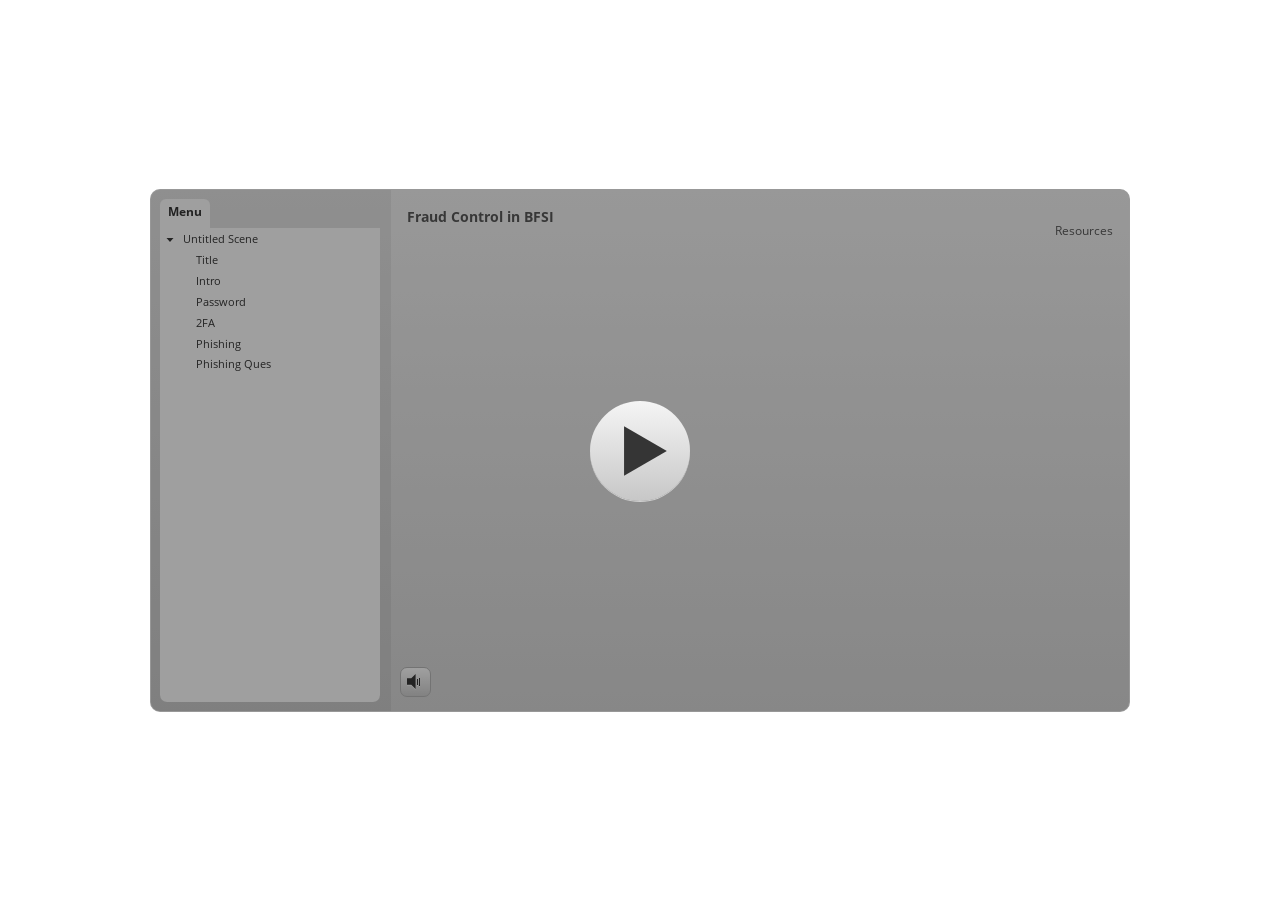
<file: story_html5.html>
<!DOCTYPE html>
<html lang="en-US">
<head>
  <meta charset="utf-8">
  <!-- Created using Storyline 3 - http://www.articulate.com  -->
  <!-- version: 3.10.22406.0 -->
  <title>Fraud Control in BFSI</title>
  <meta http-equiv="x-ua-compatible" content="IE=edge" />
  <meta name="viewport" content="width=device-width, initial-scale=1.0, user-scalable=no, shrink-to-fit=no, minimal-ui" />
  <meta name="apple-mobile-web-app-capable" content="yes" />
  <style>
    html, body { height: 100%; padding: 0; margin: 0 }
    #app { height: 100%; width: 100%; }
  </style>
  
  <script>window.THREE = { };</script>
</head>
<body style="background: #FFFFFF" class="cs-HTML theme-classic">
  <!-- 360 -->
  <script>!function(e){function n(e,i){return e.test(i)}function i(e){var i=e||navigator.userAgent,o=i.split("[FBAN");if(void 0!==o[1]&&(i=o[0]),this.apple={phone:n(t,i),ipod:n(d,i),tablet:!n(t,i)&&n(s,i),device:n(t,i)||n(d,i)||n(s,i)},this.amazon={phone:n(h,i),tablet:!n(h,i)&&n(a,i),device:n(h,i)||n(a,i)},this.android={phone:n(h,i)||n(b,i),tablet:!n(h,i)&&!n(b,i)&&(n(a,i)||n(r,i)),device:n(h,i)||n(a,i)||n(b,i)||n(r,i)},this.windows={phone:n(l,i),tablet:n(p,i),device:n(l,i)||n(p,i)},this.other={blackberry:n(f,i),blackberry10:n(u,i),opera:n(c,i),firefox:n(A,i),chrome:n(w,i),device:n(f,i)||n(u,i)||n(c,i)||n(A,i)||n(w,i)},this.seven_inch=n(v,i),this.any=this.apple.device||this.android.device||this.windows.device||this.other.device||this.seven_inch,this.phone=this.apple.phone||this.android.phone||this.windows.phone,this.tablet=this.apple.tablet||this.android.tablet||this.windows.tablet,"undefined"==typeof window)return this}function o(){var e=new i;return e.Class=i,e}var t=/iPhone/i,d=/iPod/i,s=/iPad/i,b=/(?=.*\bAndroid\b)(?=.*\bMobile\b)/i,r=/Android/i,h=/(?=.*\bAndroid\b)(?=.*\bSD4930UR\b)/i,a=/(?=.*\bAndroid\b)(?=.*\b(?:KFOT|KFTT|KFJWI|KFJWA|KFSOWI|KFTHWI|KFTHWA|KFAPWI|KFAPWA|KFARWI|KFASWI|KFSAWI|KFSAWA)\b)/i,l=/IEMobile/i,p=/(?=.*\bWindows\b)(?=.*\bARM\b)/i,f=/BlackBerry/i,u=/BB10/i,c=/Opera Mini/i,w=/(CriOS|Chrome)(?=.*\bMobile\b)/i,A=/(?=.*\bFirefox\b)(?=.*\bMobile\b)/i,v=new RegExp("(?:Nexus 7|BNTV250|Kindle Fire|Silk|GT-P1000)","i");"undefined"!=typeof module&&module.exports&&"undefined"==typeof window?module.exports=i:"undefined"!=typeof module&&module.exports&&"undefined"!=typeof window?module.exports=o():"function"==typeof define&&define.amd?define("isMobile",[],e.isMobile=o()):e.isMobile=o()}(this);
    window.isMobile.apple.tablet = window.isMobile.apple.tablet ||
      (navigator.platform === 'MacIntel' && navigator.maxTouchPoints > 1);
    window.isMobile.apple.device = window.isMobile.apple.device || window.isMobile.apple.tablet;
    window.isMobile.tablet = window.isMobile.tablet || window.isMobile.apple.tablet;
    window.isMobile.any = window.isMobile.any || window.isMobile.apple.tablet;
  </script>

  <div id="focus-sink" aria-hidden="true" tabIndex=-1"></div>

  <div id="preso"></div>
  <script>
    window.DS = {};
    window.globals = {
      DATA_PATH_BASE: '',
      HAS_FRAME: true,
      HAS_SLIDE: true,

      lmsPresent: false,
      tinCanPresent: false,
      cmi5Present: false,
      aoSupport: false,
      scale: 'noscale',
      captureRc: false,
      browserSize: 'optimal',
      bgColor: '#FFFFFF',
      features: '',
      themeName: 'classic',
      preloaderColor: '#FFFFFF',
      suppressAnalytics: false,
      productChannel: 'perpetual',
      publishSource: 'storyline',
      aid: '',
      cid: 'ffe08cf2-76e0-4ae2-9e7d-95c81c8e6dee',
      playerVersion: '3.10.22406.0',
      maxIosVideoElements: 5,

      
      parseParams: function(qs) {
        if (window.globals.parsedParams != null) {
          return window.globals.parsedParams;
        }
        qs = (qs || window.location.search.substr(1)).split('+').join(' ');
        var params = {},
            tokens,
            re = /[?&]?([^=]+)=([^&]*)/g;

        while (tokens = re.exec(qs)) {
          params[decodeURIComponent(tokens[1]).trim()] =
            decodeURIComponent(tokens[2]).trim();
        }
        window.globals.parsedParams = params;
        return params;
      }

    };

    (function() {

      var classTypes = [ 'desktop', 'mobile', 'phone', 'tablet' ];

      var addDeviceClasses = function(prefix, testObj) {
        var curr, i;
        for (i = 0; i < classTypes.length; i++) {
          curr = classTypes[i];
          if (testObj[curr]) {
            document.body.classList.add(prefix + curr);
          }
        }
      };

      var params = window.globals.parseParams(),
          isDevicePreview = params.devicepreview === '1',
          isPhoneOverride = params.deviceType === 'phone' || (isDevicePreview && params.phone == '1'),
          isTabletOverride = (params.deviceType === 'tablet' || isDevicePreview) && !isPhoneOverride,
          isMobileOverride = isPhoneOverride || isTabletOverride;

      var deviceView = {
        desktop: !window.isMobile.any && !isMobileOverride,
        mobile: window.isMobile.any || isMobileOverride,
        phone: isPhoneOverride || (window.isMobile.phone && !isTabletOverride),
        tablet: isTabletOverride || window.isMobile.tablet
      };

      window.globals.deviceView = deviceView;
      window.isMobile.desktop = !window.isMobile.any;
      window.isMobile.mobile = window.isMobile.any;

      addDeviceClasses('view-', deviceView);

    })();
  </script>
  
  <script src='story_content/user.js' type=text/javascript></script>
  <div class="slide-loader"></div>

  <script type="text/javascript">
    if (window.globals.deviceView.isMobile) { var doc = document, loader = doc.body.querySelector('.slide-loader'); [ 1, 2, 3 ].forEach(function(n) { var d = doc.createElement('div'); d.style.backgroundColor = window.globals.preloaderColor; d.classList.add('mobile-loader-dot'); d.classList.add('dot' + n); loader.appendChild(d); }); }
  </script>

  <div class="mobile-load-title-overlay" style="display: none">
    <div class="mobile-load-title">Fraud Control in BFSI</div>
  </div>

  <div class="mobile-chrome-warning"></div>

  <script>
    
    if (window.autoSpider && window.vInterfaceObject) {
      document.querySelector('.mobile-load-title-overlay').style.display = 'none';
    }
  </script>

  

  <link rel="stylesheet" href="html5/data/css/output.min.css" data-noprefix />
</body>
<script src="html5/lib/scripts/ds-bootstrap.min.js"></script>
</html>
</file>
